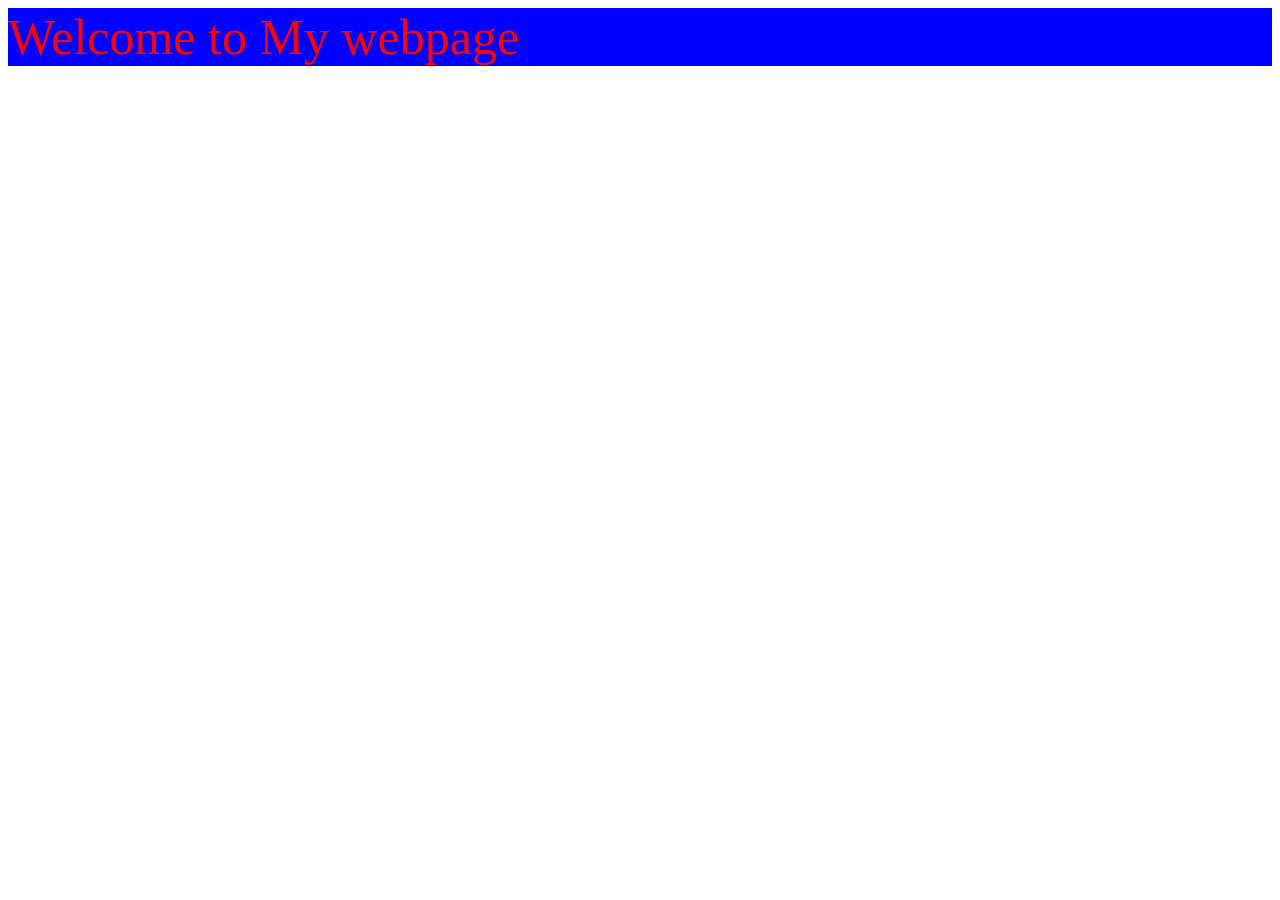
<file: Day7/index.html>
<!DOCTYPE html>
<html lang="en">
<head>
    <meta charset="UTF-8">
    <meta name="viewport" content="width=device-width, initial-scale=1.0">
    <title>Day7</title>
    <link href="index.css" rel="stylesheet"/>
</head>
<body>
    <div>
        Welcome to My webpage
    </div>
</body>
</html>
</file>
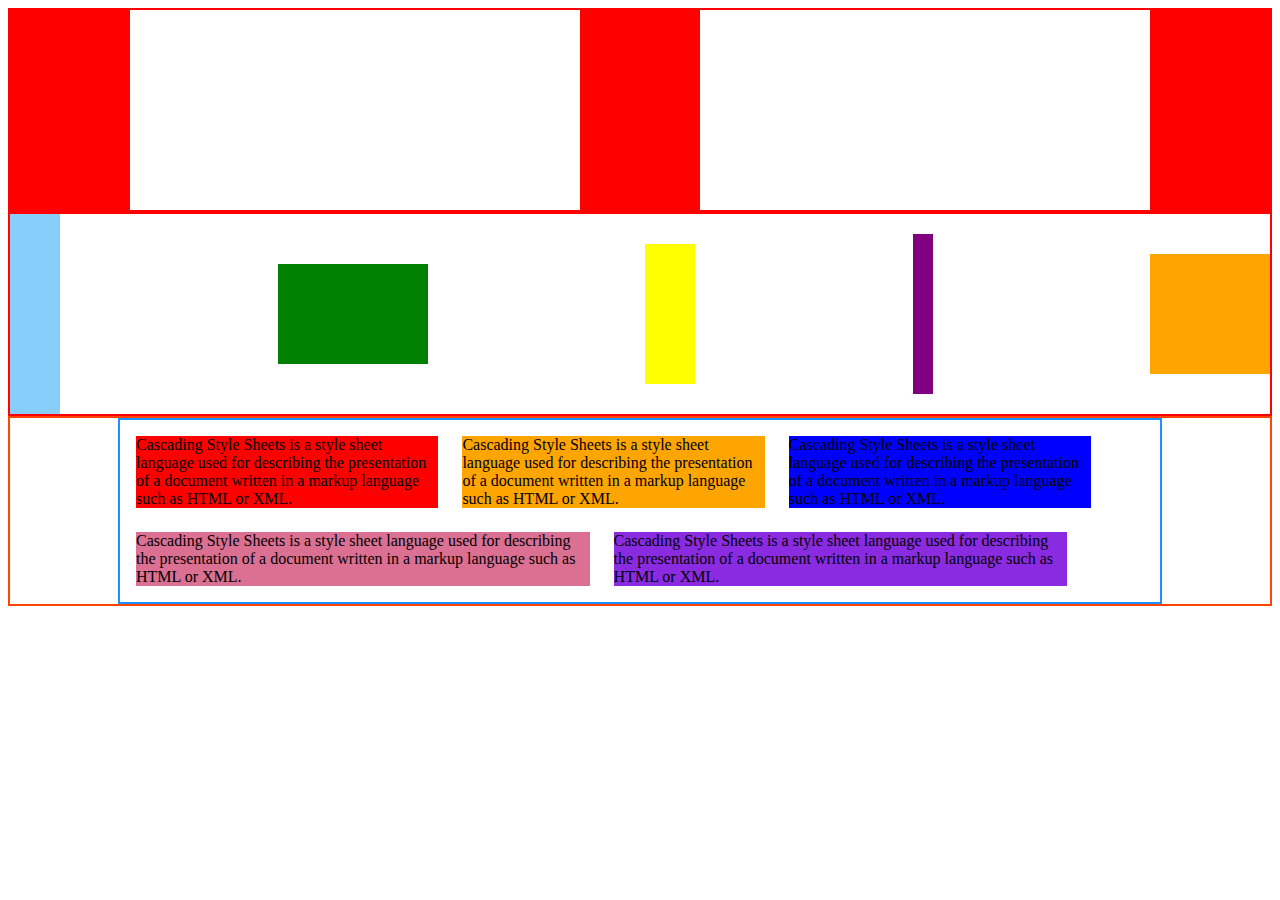
<file: Day8/2nd/index2.html>
<!DOCTYPE html>
<html lang="en">
<head>
    <meta charset="UTF-8">
    <meta name="viewport" content="width=device-width, initial-scale=1.0">
    <title>Document</title>
    <link href="./style2.css" rel="stylesheet"/>
</head>
<body>
<!--Flex container1-->    
<div class="flex-container1">
    <div class="container1-child-div"></div>
    <div class="container1-child-div"></div>
    <div class="container1-child-div"></div>
</div>
<!--Flex container2-->  
    <div class="flex-container2">
        <div class="container2-child-div1"></div>  
        <div class="container2-child-div2"></div>
        <div class="container2-child-div3"></div>
        <div class="container2-child-div4"></div>
        <div class="container2-child-div5"></div>  
    </div>


    <div class="wrapper-container">
        <div class="wrapper-container-child">
            <div class="container3-child-div1">
                Cascading Style Sheets is a style sheet language used for describing the presentation of a document written in a markup language such as HTML or XML.
            </div>
            <div class="container3-child-div2">
                Cascading Style Sheets is a style sheet language used for describing the presentation of a document written in a markup language such as HTML or XML.
            </div>
            <div class="container3-child-div3">
                Cascading Style Sheets is a style sheet language used for describing the presentation of a document written in a markup language such as HTML or XML.
            </div>
            <div class="container3-child-div4">
                Cascading Style Sheets is a style sheet language used for describing the presentation of a document written in a markup language such as HTML or XML.
            </div>
            <div class="container3-child-div5">
                Cascading Style Sheets is a style sheet language used for describing the presentation of a document written in a markup language such as HTML or XML.
            </div>
        </div>
    </div>
</body>
</html>
</file>
<file: Day7/index.css>
div{
    background-color: blue;
    color: red;
    font-size: 50px;
    font-family: Georgia, 'Times New Roman', Times, serif;
}
</file>
<file: Day8/2nd/style2.css>
.flex-container1, .flex-container2{
    border: 2px solid red;
    height: 200px;
    display: flex;
    justify-content: space-between;
    align-items: center;
}
.flex-container1{
    justify-items: space-around;
}


/*container1-child-div*/
.container1-child-div{
    height: 100%;
    width: 120px;
    background-color: red;
}

/*container2-child-divisions*/
.container2-child-div1{
    height: 100%;
    width: 50px;
    background-color: lightskyblue;
}
.container2-child-div2{
    height: 50%;
    width: 150px;
    background-color: green;
}
.container2-child-div3{
    height: 70%;
    width: 50px;
    background-color: yellow;
}
.container2-child-div4{
    height: 80%;
    width: 20px;
    background-color: purple;
}
.container2-child-div5{
    height: 60%;
    width: 120px;
    background-color: orange;
}


.wrapper-container{
    border: 2px solid orangered;
}
.wrapper-container-child{
    display: flex;
    width: 80%;
    margin: auto;
    border: 2px solid dodgerblue;
    padding: 1rem;
    gap: 1.5rem;
    flex-wrap: wrap;
}

/*conatiner3-child-divisons*/
.container3-child-div1{
    background-color: red;
    width: 30%;
}
.container3-child-div2{
    background-color: orange;
    width: 30%;
}
.container3-child-div3{
    background-color: blue;
    width: 30%;
}
.container3-child-div4{
    background-color: palevioletred;
    width: 45%;
}
.container3-child-div5{
    background-color: blueviolet;
    width: 45%;
}
</file>
